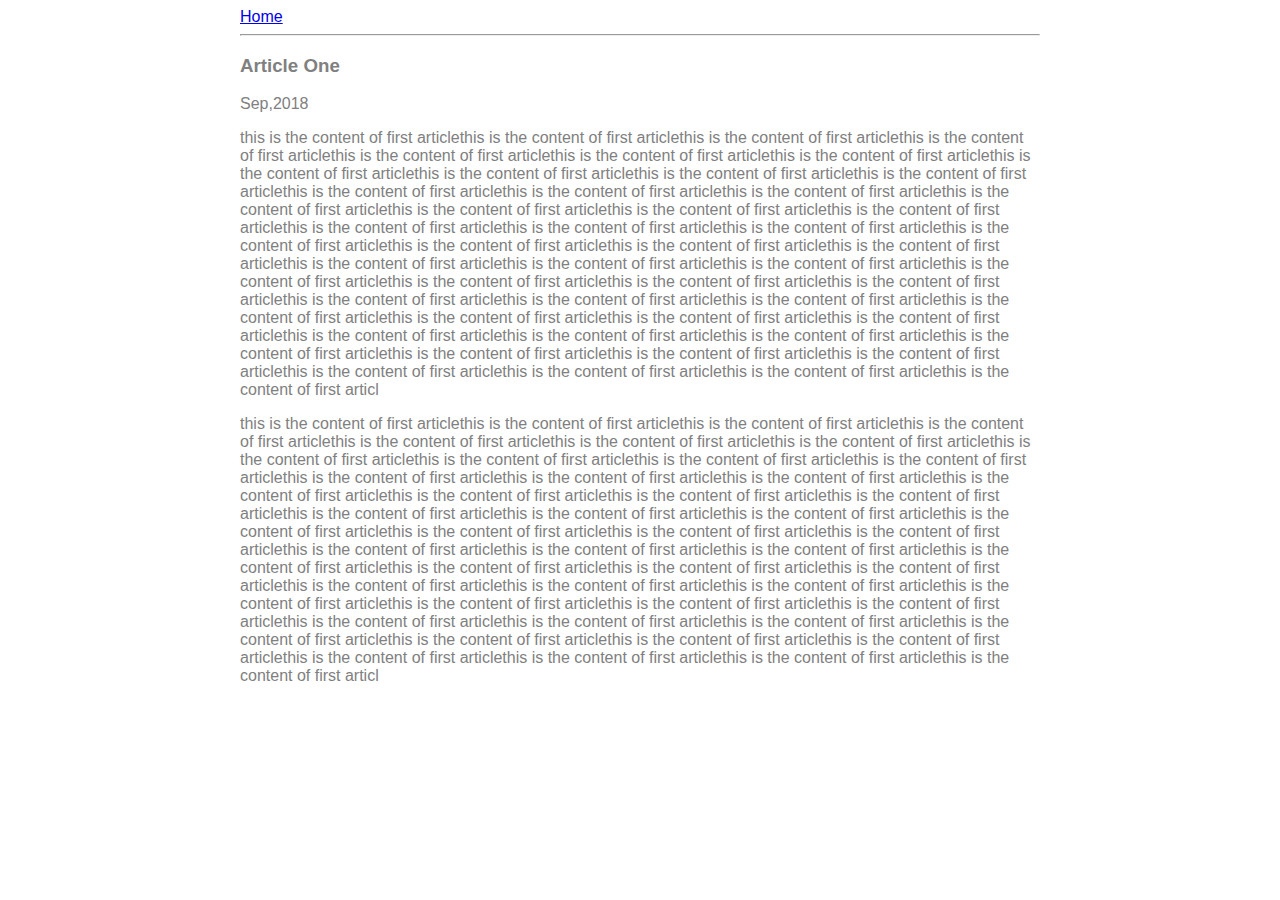
<file: ui/article_one.html>
<!--<html>
<head>
    <title>Article one</title>
    <meta name="viewport" content="width=device-width, initial-scale=1" />
    <link href="ui/style.css" rel="stylesheet"/>
</head>
<body>
    <h1>Aritcle - 1</h1>
    <span>
        <button><a href = "Article-2">Article-2</a></button>
        <button><a href = "Article-3">Article-3</a></button>
    </span>
    <hr>
    <h4>Date : 5/4/30</h4>
    <div>
        <p>Hello boys what's up !! Hello boys what's up !! Hello boys what's up ! Hello boys what's up !! Hello boys what's up !! Hello boys what's up !</p>
        <p>Hello boys what's up !! Hello boys what's up !! Hello boys what's up ! Hello boys what's up !! Hello boys what's up !! Hello boys what's up !</p>
    </div>    
    <div>
        <p>Hello boys what's up !! Hello boys what's up !! Hello boys what's up ! Hello boys what's up !! Hello boys what's up !! Hello boys what's up !</p>
        <p>Hello boys what's up !! Hello boys what's up !! Hello boys what's up ! Hello boys what's up !! Hello boys what's up !! Hello boys what's up !</p>
    </div>    
    <div>
        <p>Hello boys what's up !! Hello boys what's up !! Hello boys what's up ! Hello boys what's up !! Hello boys what's up !! Hello boys what's up !</p>
        <p>Hello boys what's up !! Hello boys what's up !! Hello boys what's up ! Hello boys what's up !! Hello boys what's up !! Hello boys what's up !</p>
    </div>    
    <div>
        <p>Hello boys what's up !! Hello boys what's up !! Hello boys what's up ! Hello boys what's up !! Hello boys what's up !! Hello boys what's up !</p>
        <p>Hello boys what's up !! Hello boys what's up !! Hello boys what's up ! Hello boys what's up !! Hello boys what's up !! Hello boys what's up !</p>
    </div>
</body>
</html>-->
<!Doctype html>
<html>
    <head>
        <title>Article One | Chirag Gupta</title>
        <meta name="viewport" content="width=device-width, initial-scale=1" />
        <style>
            .container
            {
                max-width: 800px;
                margin: 0 auto;
                color: grey;
                font-family: sans-serif;
            }
        </style>
    </head>
    <body>
        <div class="container">
        <div><a href="/">Home</a></div>
        <hr/>
        <h3>Article One</h3>
        <div>Sep,2018</div>
        <p>this is the content of first articlethis is the content of first articlethis is the content of first articlethis is the content of first articlethis is the content of first articlethis is the content of first articlethis is the content of first articlethis is the content of first articlethis is the content of first articlethis is the content of first articlethis is the content of first articlethis is the content of first articlethis is the content of first articlethis is the content of first articlethis is the content of first articlethis is the content of first articlethis is the content of first articlethis is the content of first articlethis is the content of first articlethis is the content of first articlethis is the content of first articlethis is the content of first articlethis is the content of first articlethis is the content of first articlethis is the content of first articlethis is the content of first articlethis is the content of first articlethis is the content of first articlethis is the content of first articlethis is the content of first articlethis is the content of first articlethis is the content of first articlethis is the content of first articlethis is the content of first articlethis is the content of first articlethis is the content of first articlethis is the content of first articlethis is the content of first articlethis is the content of first articlethis is the content of first articlethis is the content of first articlethis is the content of first articlethis is the content of first articlethis is the content of first articlethis is the content of first articlethis is the content of first articlethis is the content of first articlethis is the content of first articlethis is the content of first articlethis is the content of first articl
        </p>
        <p>this is the content of first articlethis is the content of first articlethis is the content of first articlethis is the content of first articlethis is the content of first articlethis is the content of first articlethis is the content of first articlethis is the content of first articlethis is the content of first articlethis is the content of first articlethis is the content of first articlethis is the content of first articlethis is the content of first articlethis is the content of first articlethis is the content of first articlethis is the content of first articlethis is the content of first articlethis is the content of first articlethis is the content of first articlethis is the content of first articlethis is the content of first articlethis is the content of first articlethis is the content of first articlethis is the content of first articlethis is the content of first articlethis is the content of first articlethis is the content of first articlethis is the content of first articlethis is the content of first articlethis is the content of first articlethis is the content of first articlethis is the content of first articlethis is the content of first articlethis is the content of first articlethis is the content of first articlethis is the content of first articlethis is the content of first articlethis is the content of first articlethis is the content of first articlethis is the content of first articlethis is the content of first articlethis is the content of first articlethis is the content of first articlethis is the content of first articlethis is the content of first articlethis is the content of first articlethis is the content of first articlethis is the content of first articlethis is the content of first articlethis is the content of first articl
        </p>
        </div>
    </body>
</html>
</file>
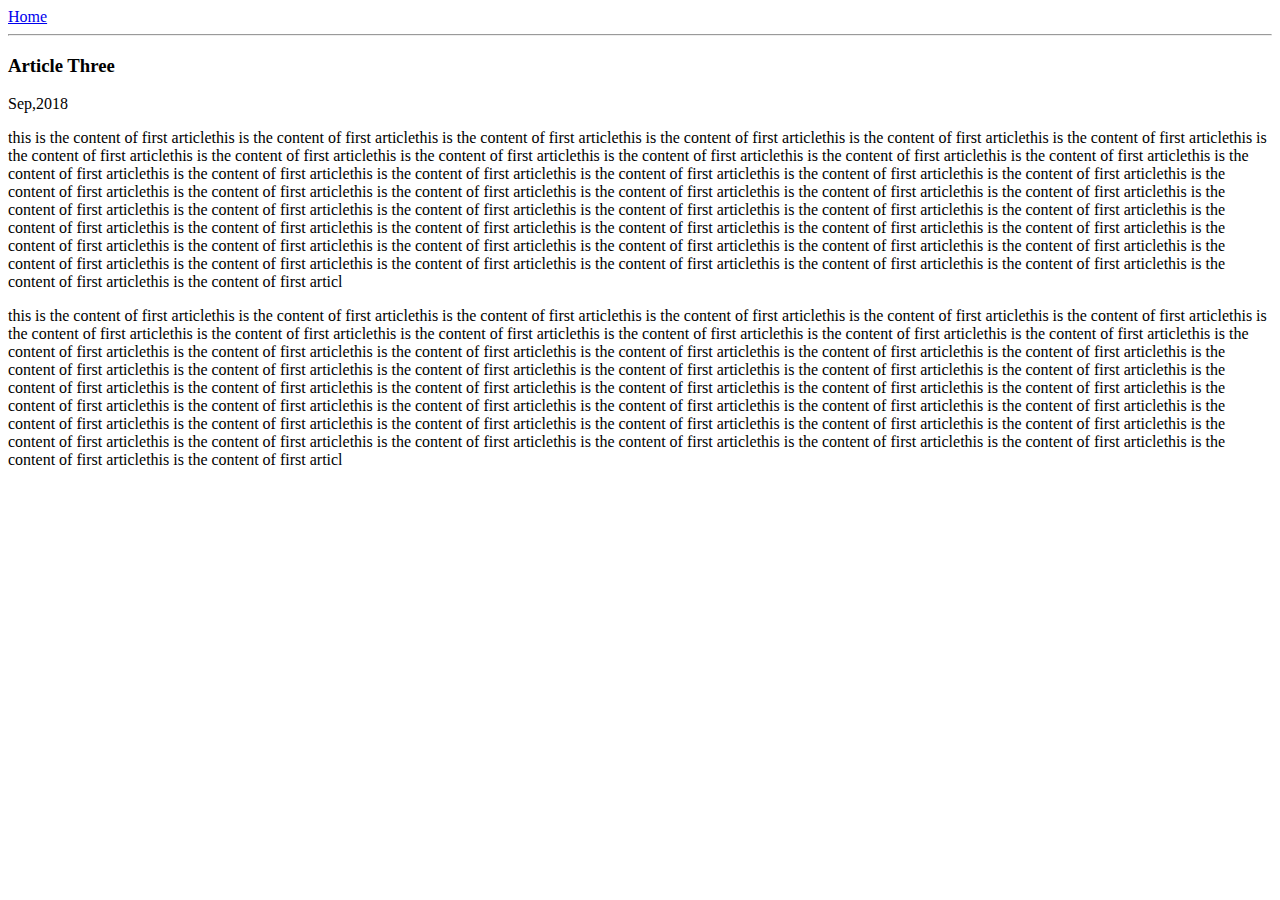
<file: ui/article_three.html>
<!--<html>
    <title>Article three</title>
    <meta name="viewport" content="width=device-width, initial-scale=1" />
    <link href="ui/style.css" rel="stylesheet"/>
<body>
    <h1>Aritcle - 3</h1>
    <span>
        <button><a href = "Article-1">Article-1</a></button>
        <button><a href = "Article-2">Article-2</a></button>
    </span>    
    <hr>
    <h4>Date : 7/9/20</h4>
    <div>
        <p>Hello boys what's up !! Hello boys what's up !! Hello boys what's up ! Hello boys what's up !! Hello boys what's up !! Hello boys what's up !</p>
        <p>Hello boys what's up !! Hello boys what's up !! Hello boys what's up ! Hello boys what's up !! Hello boys what's up !! Hello boys what's up !</p>
    </div>    
    <div>
        <p>Hello boys what's up !! Hello boys what's up !! Hello boys what's up ! Hello boys what's up !! Hello boys what's up !! Hello boys what's up !</p>
        <p>Hello boys what's up !! Hello boys what's up !! Hello boys what's up ! Hello boys what's up !! Hello boys what's up !! Hello boys what's up !</p>
    </div>    
    <div>
        <p>Hello boys what's up !! Hello boys what's up !! Hello boys what's up ! Hello boys what's up !! Hello boys what's up !! Hello boys what's up !</p>
        <p>Hello boys what's up !! Hello boys what's up !! Hello boys what's up ! Hello boys what's up !! Hello boys what's up !! Hello boys what's up !</p>
    </div>    
    <div>
        <p>Hello boys what's up !! Hello boys what's up !! Hello boys what's up ! Hello boys what's up !! Hello boys what's up !! Hello boys what's up !</p>
        <p>Hello boys what's up !! Hello boys what's up !! Hello boys what's up ! Hello boys what's up !! Hello boys what's up !! Hello boys what's up !</p>
    </div>
</body>
</html>
-->

<html>
<!--<head>
    <title>Article one</title>
    <meta name="viewport" content="width=device-width, initial-scale=1" />
    <link href="ui/style.css" rel="stylesheet"/>
</head>
<body>
    <h1>Aritcle - 1</h1>
    <span>
        <button><a href = "Article-2">Article-2</a></button>
        <button><a href = "Article-3">Article-3</a></button>
    </span>
    <hr>
    <h4>Date : 5/4/30</h4>
    <div>
        <p>Hello boys what's up !! Hello boys what's up !! Hello boys what's up ! Hello boys what's up !! Hello boys what's up !! Hello boys what's up !</p>
        <p>Hello boys what's up !! Hello boys what's up !! Hello boys what's up ! Hello boys what's up !! Hello boys what's up !! Hello boys what's up !</p>
    </div>    
    <div>
        <p>Hello boys what's up !! Hello boys what's up !! Hello boys what's up ! Hello boys what's up !! Hello boys what's up !! Hello boys what's up !</p>
        <p>Hello boys what's up !! Hello boys what's up !! Hello boys what's up ! Hello boys what's up !! Hello boys what's up !! Hello boys what's up !</p>
    </div>    
    <div>
        <p>Hello boys what's up !! Hello boys what's up !! Hello boys what's up ! Hello boys what's up !! Hello boys what's up !! Hello boys what's up !</p>
        <p>Hello boys what's up !! Hello boys what's up !! Hello boys what's up ! Hello boys what's up !! Hello boys what's up !! Hello boys what's up !</p>
    </div>    
    <div>
        <p>Hello boys what's up !! Hello boys what's up !! Hello boys what's up ! Hello boys what's up !! Hello boys what's up !! Hello boys what's up !</p>
        <p>Hello boys what's up !! Hello boys what's up !! Hello boys what's up ! Hello boys what's up !! Hello boys what's up !! Hello boys what's up !</p>
    </div>
</body>
</html>-->

<html>
    <head>
        <title>Article Three | Chirag Gupta</title>
        <meta name="viewport" content="width=device-width, initial-scale=1" />
    </head>
    <body>
        <div><a href="/">Home</a></div>
        <hr/>
        <h3>Article Three</h3>
        <div>Sep,2018</div>
        <p>this is the content of first articlethis is the content of first articlethis is the content of first articlethis is the content of first articlethis is the content of first articlethis is the content of first articlethis is the content of first articlethis is the content of first articlethis is the content of first articlethis is the content of first articlethis is the content of first articlethis is the content of first articlethis is the content of first articlethis is the content of first articlethis is the content of first articlethis is the content of first articlethis is the content of first articlethis is the content of first articlethis is the content of first articlethis is the content of first articlethis is the content of first articlethis is the content of first articlethis is the content of first articlethis is the content of first articlethis is the content of first articlethis is the content of first articlethis is the content of first articlethis is the content of first articlethis is the content of first articlethis is the content of first articlethis is the content of first articlethis is the content of first articlethis is the content of first articlethis is the content of first articlethis is the content of first articlethis is the content of first articlethis is the content of first articlethis is the content of first articlethis is the content of first articlethis is the content of first articlethis is the content of first articlethis is the content of first articlethis is the content of first articlethis is the content of first articlethis is the content of first articlethis is the content of first articlethis is the content of first articlethis is the content of first articlethis is the content of first articlethis is the content of first articl
        </p>
        <p>this is the content of first articlethis is the content of first articlethis is the content of first articlethis is the content of first articlethis is the content of first articlethis is the content of first articlethis is the content of first articlethis is the content of first articlethis is the content of first articlethis is the content of first articlethis is the content of first articlethis is the content of first articlethis is the content of first articlethis is the content of first articlethis is the content of first articlethis is the content of first articlethis is the content of first articlethis is the content of first articlethis is the content of first articlethis is the content of first articlethis is the content of first articlethis is the content of first articlethis is the content of first articlethis is the content of first articlethis is the content of first articlethis is the content of first articlethis is the content of first articlethis is the content of first articlethis is the content of first articlethis is the content of first articlethis is the content of first articlethis is the content of first articlethis is the content of first articlethis is the content of first articlethis is the content of first articlethis is the content of first articlethis is the content of first articlethis is the content of first articlethis is the content of first articlethis is the content of first articlethis is the content of first articlethis is the content of first articlethis is the content of first articlethis is the content of first articlethis is the content of first articlethis is the content of first articlethis is the content of first articlethis is the content of first articlethis is the content of first articlethis is the content of first articl
        </p>
    </body>
</html>
</file>
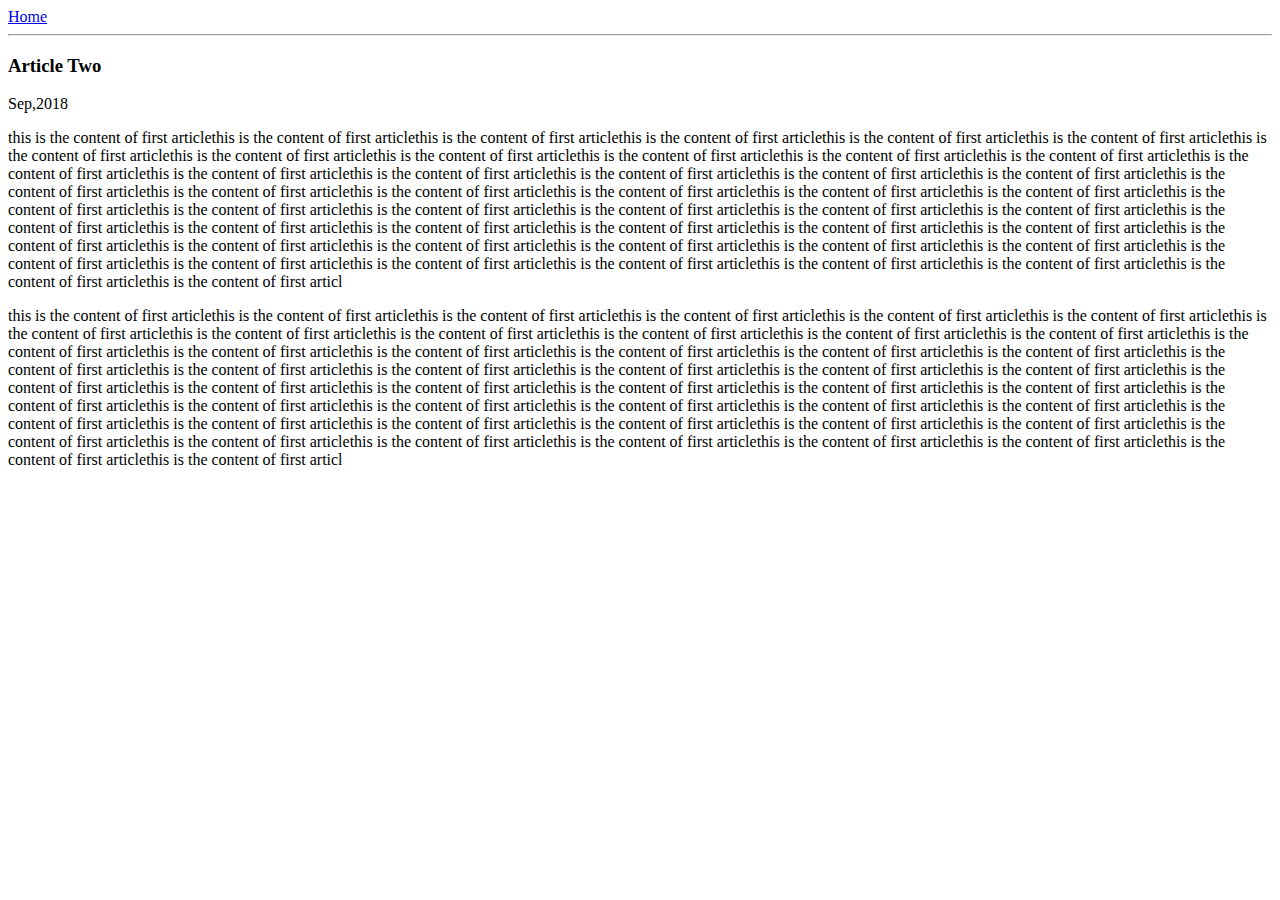
<file: ui/article_two.html>
<!--<html>
    <title>Article two</title>
    <meta name="viewport" content="width=device-width, initial-scale=1" />
    <link href="ui/style.css" rel="stylesheet"/>
<body>
    <h1>Aritcle - 2</h1>
        <span>
        <button><a href = "Article-1">Article-1</a></button>
        <button><a href = "Article-3">Article-3</a></button>
    </span>
    <hr>
    <h4>Date : 9/4/20</h4>
    <div>
        <p>Hello boys what's up !! Hello boys what's up !! Hello boys what's up ! Hello boys what's up !! Hello boys what's up !! Hello boys what's up !</p>
        <p>Hello boys what's up !! Hello boys what's up !! Hello boys what's up ! Hello boys what's up !! Hello boys what's up !! Hello boys what's up !</p>
    </div>    
    <div>
        <p>Hello boys what's up !! Hello boys what's up !! Hello boys what's up ! Hello boys what's up !! Hello boys what's up !! Hello boys what's up !</p>
        <p>Hello boys what's up !! Hello boys what's up !! Hello boys what's up ! Hello boys what's up !! Hello boys what's up !! Hello boys what's up !</p>
    </div>    
    <div>
        <p>Hello boys what's up !! Hello boys what's up !! Hello boys what's up ! Hello boys what's up !! Hello boys what's up !! Hello boys what's up !</p>
        <p>Hello boys what's up !! Hello boys what's up !! Hello boys what's up ! Hello boys what's up !! Hello boys what's up !! Hello boys what's up !</p>
    </div>    
    <div>
        <p>Hello boys what's up !! Hello boys what's up !! Hello boys what's up ! Hello boys what's up !! Hello boys what's up !! Hello boys what's up !</p>
        <p>Hello boys what's up !! Hello boys what's up !! Hello boys what's up ! Hello boys what's up !! Hello boys what's up !! Hello boys what's up !</p>
    </div>
</body>
</html>
-->



<!--<html>
<head>
    <title>Article one</title>
    <meta name="viewport" content="width=device-width, initial-scale=1" />
    <link href="ui/style.css" rel="stylesheet"/>
</head>
<body>
    <h1>Aritcle - 1</h1>
    <span>
        <button><a href = "Article-2">Article-2</a></button>
        <button><a href = "Article-3">Article-3</a></button>
    </span>
    <hr>
    <h4>Date : 5/4/30</h4>
    <div>
        <p>Hello boys what's up !! Hello boys what's up !! Hello boys what's up ! Hello boys what's up !! Hello boys what's up !! Hello boys what's up !</p>
        <p>Hello boys what's up !! Hello boys what's up !! Hello boys what's up ! Hello boys what's up !! Hello boys what's up !! Hello boys what's up !</p>
    </div>    
    <div>
        <p>Hello boys what's up !! Hello boys what's up !! Hello boys what's up ! Hello boys what's up !! Hello boys what's up !! Hello boys what's up !</p>
        <p>Hello boys what's up !! Hello boys what's up !! Hello boys what's up ! Hello boys what's up !! Hello boys what's up !! Hello boys what's up !</p>
    </div>    
    <div>
        <p>Hello boys what's up !! Hello boys what's up !! Hello boys what's up ! Hello boys what's up !! Hello boys what's up !! Hello boys what's up !</p>
        <p>Hello boys what's up !! Hello boys what's up !! Hello boys what's up ! Hello boys what's up !! Hello boys what's up !! Hello boys what's up !</p>
    </div>    
    <div>
        <p>Hello boys what's up !! Hello boys what's up !! Hello boys what's up ! Hello boys what's up !! Hello boys what's up !! Hello boys what's up !</p>
        <p>Hello boys what's up !! Hello boys what's up !! Hello boys what's up ! Hello boys what's up !! Hello boys what's up !! Hello boys what's up !</p>
    </div>
</body>
</html>-->




<html>
    <head>
        <title>Article Two | Chirag Gupta</title>
        <meta name="viewport" content="width=device-width, initial-scale=1" />
    </head>
    <body>
        <div><a href="/">Home</a></div>
        <hr/>
        <h3>Article Two</h3>
        <div>Sep,2018</div>
        <p>this is the content of first articlethis is the content of first articlethis is the content of first articlethis is the content of first articlethis is the content of first articlethis is the content of first articlethis is the content of first articlethis is the content of first articlethis is the content of first articlethis is the content of first articlethis is the content of first articlethis is the content of first articlethis is the content of first articlethis is the content of first articlethis is the content of first articlethis is the content of first articlethis is the content of first articlethis is the content of first articlethis is the content of first articlethis is the content of first articlethis is the content of first articlethis is the content of first articlethis is the content of first articlethis is the content of first articlethis is the content of first articlethis is the content of first articlethis is the content of first articlethis is the content of first articlethis is the content of first articlethis is the content of first articlethis is the content of first articlethis is the content of first articlethis is the content of first articlethis is the content of first articlethis is the content of first articlethis is the content of first articlethis is the content of first articlethis is the content of first articlethis is the content of first articlethis is the content of first articlethis is the content of first articlethis is the content of first articlethis is the content of first articlethis is the content of first articlethis is the content of first articlethis is the content of first articlethis is the content of first articlethis is the content of first articlethis is the content of first articlethis is the content of first articl
        </p>
        <p>this is the content of first articlethis is the content of first articlethis is the content of first articlethis is the content of first articlethis is the content of first articlethis is the content of first articlethis is the content of first articlethis is the content of first articlethis is the content of first articlethis is the content of first articlethis is the content of first articlethis is the content of first articlethis is the content of first articlethis is the content of first articlethis is the content of first articlethis is the content of first articlethis is the content of first articlethis is the content of first articlethis is the content of first articlethis is the content of first articlethis is the content of first articlethis is the content of first articlethis is the content of first articlethis is the content of first articlethis is the content of first articlethis is the content of first articlethis is the content of first articlethis is the content of first articlethis is the content of first articlethis is the content of first articlethis is the content of first articlethis is the content of first articlethis is the content of first articlethis is the content of first articlethis is the content of first articlethis is the content of first articlethis is the content of first articlethis is the content of first articlethis is the content of first articlethis is the content of first articlethis is the content of first articlethis is the content of first articlethis is the content of first articlethis is the content of first articlethis is the content of first articlethis is the content of first articlethis is the content of first articlethis is the content of first articlethis is the content of first articlethis is the content of first articl
        </p>
    </body>
</html>
</file>
